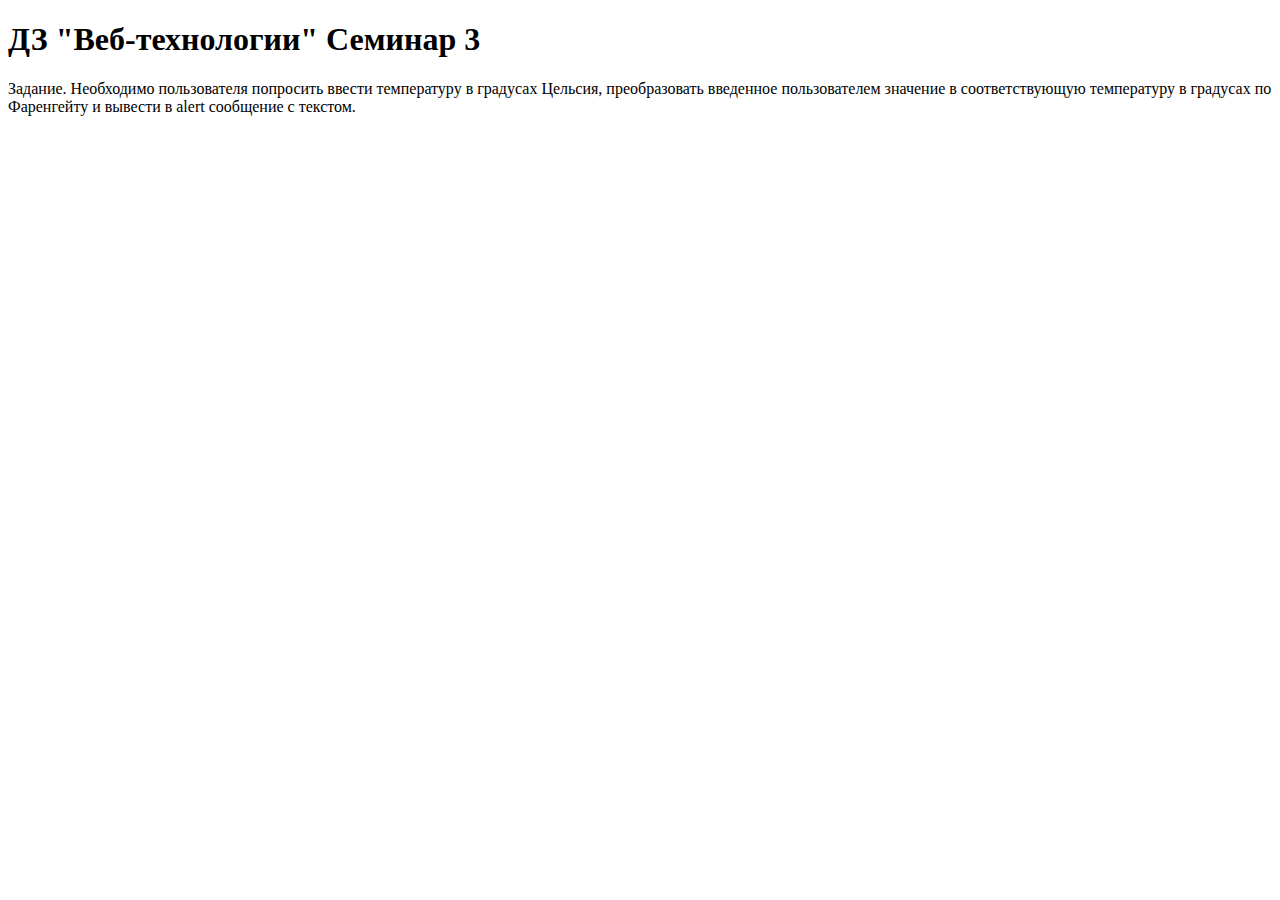
<file: Seminar_3/1.html>
<!DOCTYPE html>
<html lang="ru">

<head>
    <meta charset="UTF-8">
    <title>Document</title>
    <script src="1.js" defer></script>
</head>

<body>
    <h1>ДЗ "Веб-технологии" Семинар 3</h1>
    <p>Задание. Необходимо пользователя попросить ввести температуру в градусах Цельсия, преобразовать
        введенное пользователем значение в соответствующую температуру в градусах по Фаренгейту и вывести
        в alert сообщение с текстом.</p>
</body>

</html>
</file>
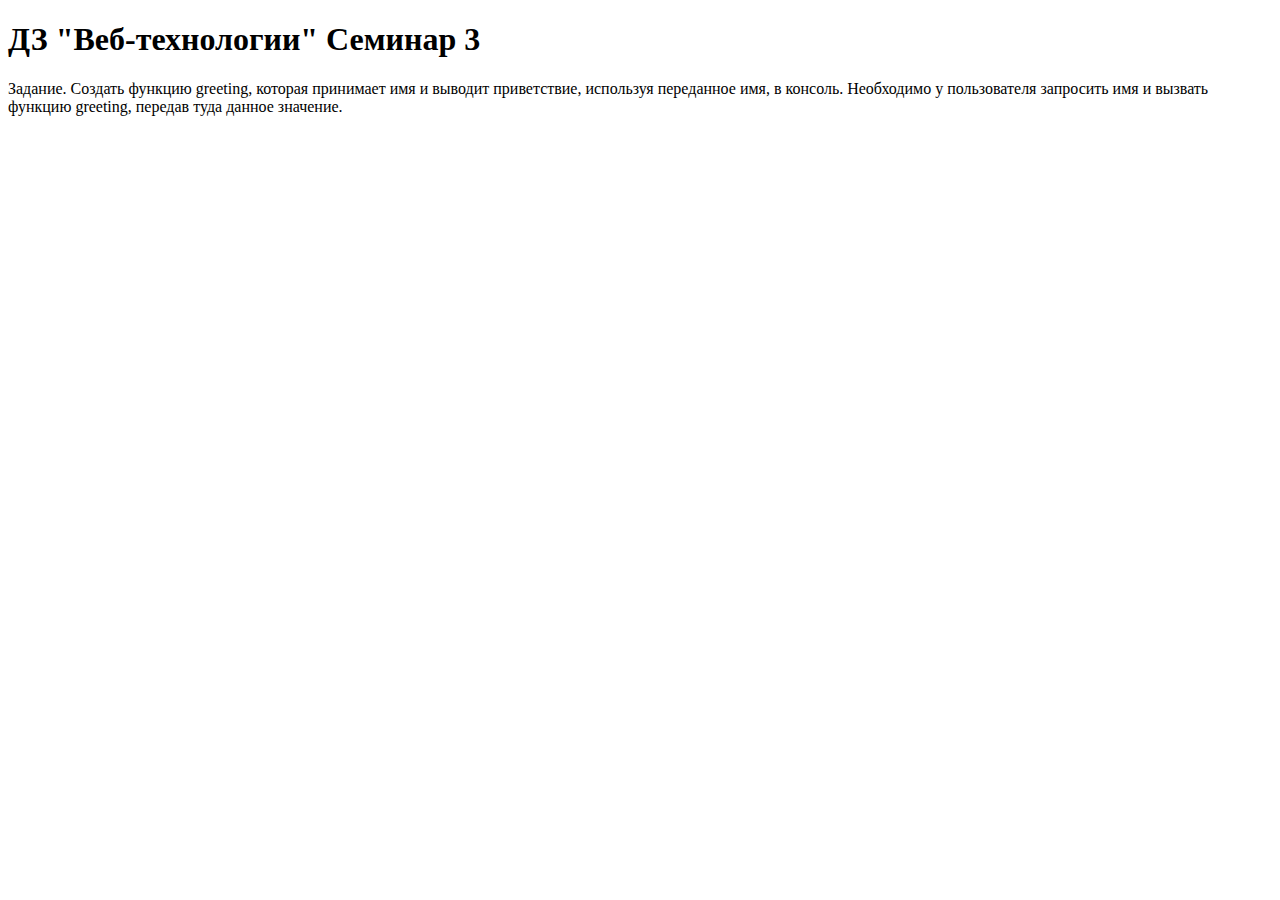
<file: Seminar_3/2.html>
<!DOCTYPE html>
<html lang="ru">

<head>
    <meta charset="UTF-8">
    <title>Document</title>
    <script src="2.js" defer></script>
</head>

<body>
    <h1>ДЗ "Веб-технологии" Семинар 3</h1>
    <p>Задание. Cоздать функцию greeting, которая принимает имя и выводит приветствие, используя переданное имя, в
        консоль.
        Необходимо у пользователя запросить имя и вызвать функцию greeting, передав туда данное значение.</p>
</body>

</html>
</file>
